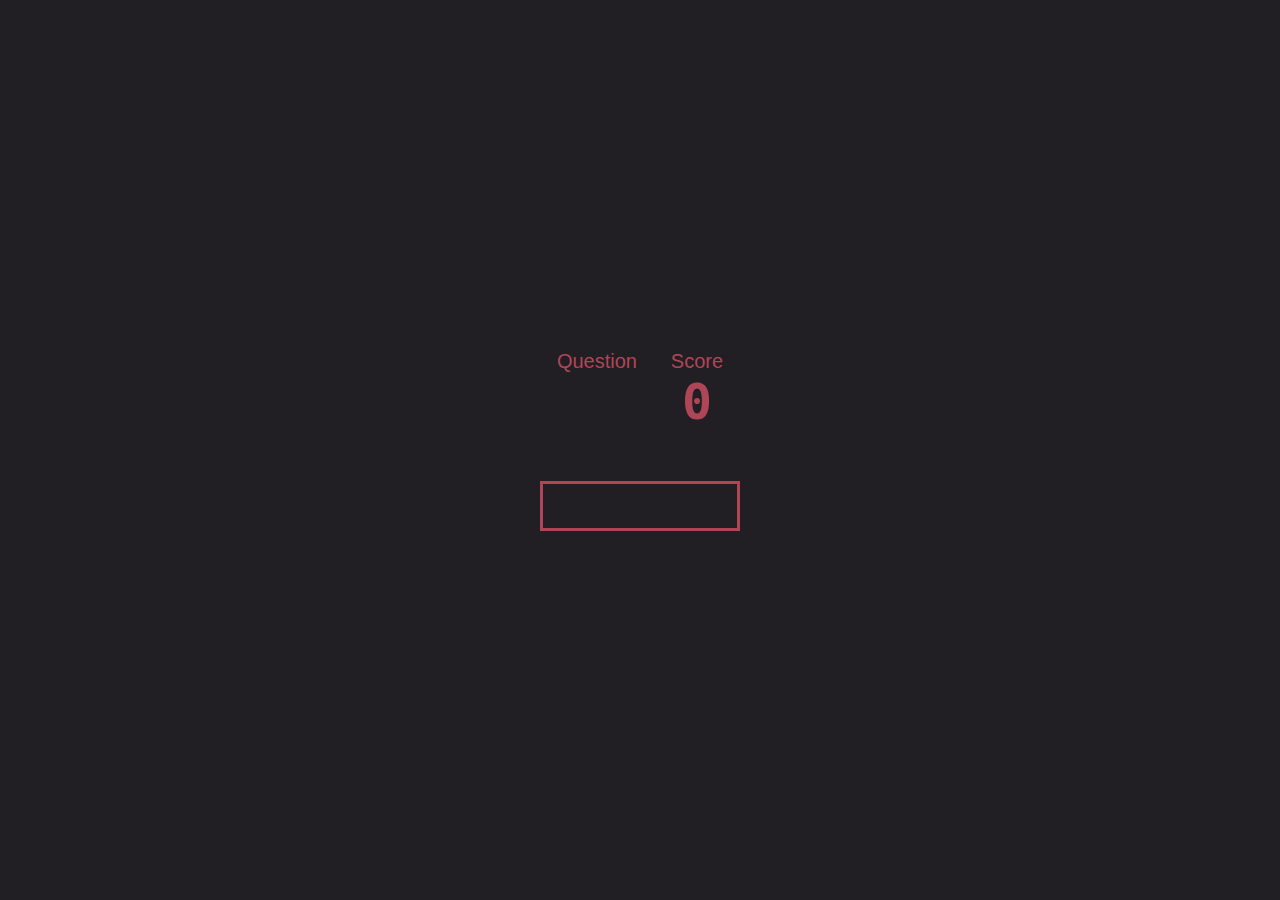
<file: game.html>
<!DOCTYPE html>
<html lang="en">
<head>
    <meta charset="UTF-8">
    <meta http-equiv="X-UA-Compatible" content="IE=edge">
    <meta name="viewport" content="width=device-width, initial-scale=1.0">
    <meta name="description" content="Quiz for people who like Linux operating system">
    <!--Link to CSS-->
    <link rel="stylesheet" href="assets/css/game.css">
    <title>How Much Linux Do You Know? - Play</title>
</head>
<body>
    <div class="container">
        <div id="game" class="justify-center flex-column">
            <div id="display">
                <div id="hud">
                    <div id="hud-item">
                        <p class="hud-prefix">
                            Question  
                        </p>
                        <h1 class="hud-main-text" id="questionCounter">
                        </h1>
                    </div>
                </div>
                <div id="hud">
                    <div id="hud-item">
                        <p class="hud-prefix">
                            Score
                        </p>
                        <h1 class="hud-main-text" id="score">
                            0
                        </h1>
                    </div>
                </div>
            </div>

            <div id="progress-bar">
                <div id="progressBarFull"></div>
            </div>

            <h2 id="question"></h2>

            <div id="choices-wrapper">

            </div>
        </div>
    </div>
    <!--Script tag for game-->
    <script src="assets/js/game.js"></script>
</body>
</html>
</file>
<file: assets/css/game.css>
:root {
    font-size: 62.5%;
}

* {
    box-sizing: border-box;
    font-family: 'Montserrat', sans-serif;
    margin: 0;
    padding: 0;
    background-color: #211e24;
    color: #b6bfcb;
}


h1 {
    font-family: 'Major Mono Display', monospace;
    font-size: 5rem;
    color: #af4657;
    margin-bottom: 5rem;
}

h2 {
    font-family:'Montserrat', sans-serif;
    font-size: 4.2rem;
    font-weight: 400;
    margin-bottom: 1.8rem;
}

p {
    font-family: 'Montserrat', sans-serif;
    font-size: 2rem;
    font-weight: 200;
    color: #af4657;
    background-color: inherit;
}

/* Styles for question and answer choices */

.container {
   
    width: 100vw;
    height: 100vh;
    display: flex;
    justify-content: center;
    align-items: center;
    max-width: 80rem; 
    margin: 0 auto;
    padding: 2rem;

} 
  
  .justify-center {
    justify-content: center;
  }

.choice-container {
    display: flex;  
    margin-bottom: 0.7rem;
    width: 100%;
    border: 0.1rem solid #af4657;
    background-color: #f3f8f3;
}

.choice-container:hover {
    cursor: pointer;
    box-shadow: 0 0.4rem 1rem #f3f8f3;
    transform: translateY(-0.2rem);
    transition: transform 100ms;
}

.choice-prefix {
    padding: 1.5rem 2.5rem;
    background-color: #af4657;
    color: #f3f8f3;
}

.choice-text {
    padding: 1.5rem;
    width: 100%;
}

/* Color for right or wrong answer */

.correct {
    background-color: #7dd191;
}

.incorrect {
    background-color: #d37484
}

/*  HUD */ 

#display {
    display: flex;
    justify-content: space-around;
}

#hud {
    display: flex;
    justify-content: space-between;
}

.hud-main-text{
    text-align: center;
}

#progress-bar {
    width: 20rem;
    height: 5rem;
    border: 0.3rem solid #af4657;
    margin-bottom: 2rem;
}

#progressBarFull {
    height: 4.5rem;
    background-color: #af4657;
    width: 0%;
}
</file>
